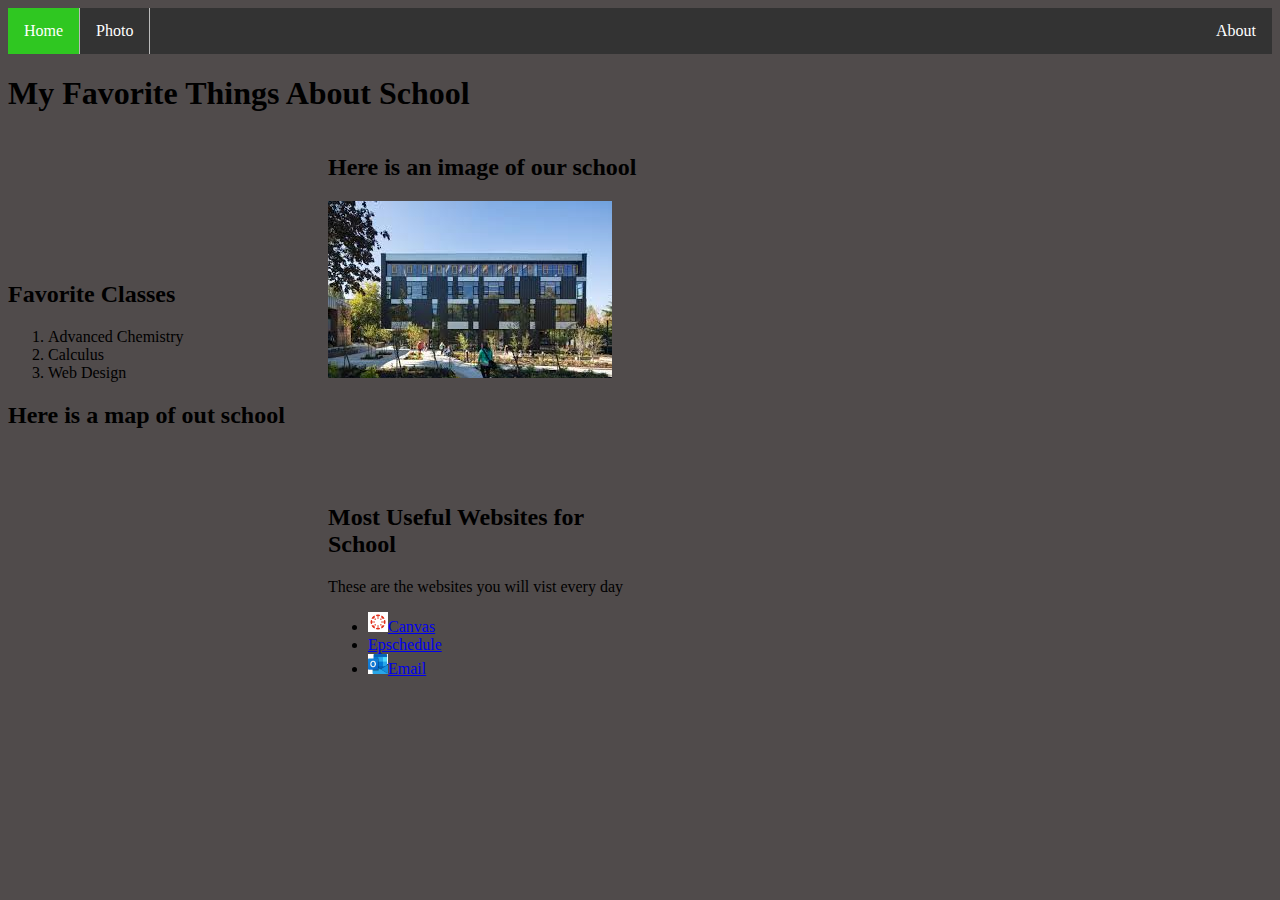
<file: index.html>
<!DOCTYPE html>
<style>
    /* .content {
      max-width: 500px;
      margin: auto;
    } */
</style>
<html>
    <div class="content">
    <head>
        <title>Favorite School Things</title>
        <link rel="icon" type="image/x-icon" href="Images/eye.jpg">
        <link rel="stylesheet" href="css/style.css">
        <meta name="author" content="Grady Peeper">
        <meta name="description" content="Website about school">
    </head>
    
    <body>
        <ul class="navbar">
            <li><a class="active" href="index.html">Home</a></li>
            <li><a href="photo.html">Photo</a></li>
            <li style="float: right;"><a href="about.html">About</a></li>
        </ul>

        <h1>My Favorite Things About School</h1>

        <section class="sec_margin">

        <div class="one">
            <h2>Favorite Classes</h2>
                <ol>
                <li>Advanced Chemistry</li>
                <li>Calculus</li>
                <li>Web Design</li>
            </ol>
        </div>

        <div class="two">
            <h2>Here is an image of our school</h2>
            <img src="Images/school.jpg" alt="Image of School">
        </div>

        </section>

        <section class="sec_margin">
        
        <div class="one">
            <h2>Here is a map of out school</h2>
            <iframe src="https://www.google.com/maps/embed?pb=!1m18!1m12!1m3!1d2688.100476668542!2d-122.20157312315447!3d47.643614285420185!2m3!1f0!2f0!3f0!3m2!1i1024!2i768!4f13.1!3m3!1m2!1s0x54906cc534674737%3A0xf92154cd626a9efb!2sEastside%20Preparatory%20School!5e0!3m2!1sen!2sus!4v1725991414628!5m2!1sen!2sus" width="300" height="225" style="border:0;" allowfullscreen="" loading="lazy" referrerpolicy="no-referrer-when-downgrade"></iframe>    
        </div>
        
        <div class="two">
            <h2>Most Useful Websites for School</h2>
            <p>These are the websites you will vist every day</p>
            <ul>
                <li><a href="https://eastsideprep.instructure.com/"><img src="Images/Canvas.png" alt="Canvas icon" height="20" width="20">Canvas</a></li>
                <li><a href="https://www.epschedule.com/">Epschedule</a></li>
                <li><a href="https://outlook.com"><img src="Images/outlook.jpg" alt="Canvas icon" height="20" width="20">Email</a></li>
            </ul>
        </div>
        
        </section>
    </body>
    </div>
</html>
</file>
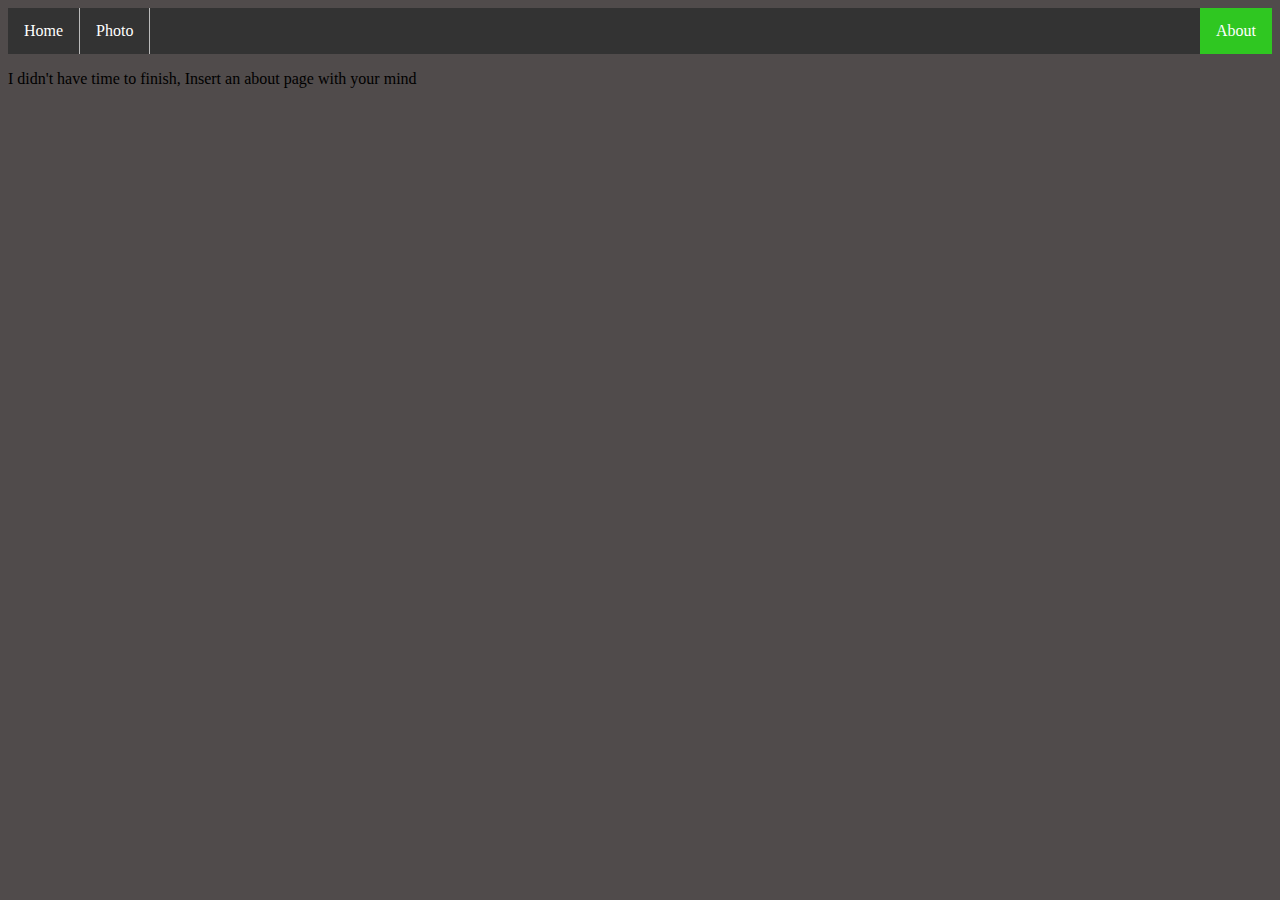
<file: about.html>
<!DOCTYPE html>
<html lang="en">
<head>
    <meta charset="UTF-8">
    <meta name="viewport" content="width=device-width, initial-scale=1.0">
    <link rel="icon" type="image/x-icon" href="Images/eye.jpg">
    <link rel="stylesheet" href="css/style.css">
    <title>Photo</title>
</head>
<body>
    <ul class="navbar">
        <li><a href="index.html">Home</a></li>
        <li><a href="photo.html" >Photo</a></li>
        <li style="float: right;"><a href="about.html" class="active">About</a></li>
    </ul>
    <p>I didn't have time to finish, Insert an about page with your mind</p>
</body>
</html>
</file>
<file: css/style.css>
body {
    background-color: rgb(80, 75, 75);
}

.navbar {
    list-style-type: none;
    margin: 0;
    padding: 0;
    overflow: hidden;
    background-color: #333;

  
  li {
    float: left;
    border-right:1px solid #bbb;
  }
  
  li:last-child {
    border-right: none;
  }
  
  li a {
    display: block;
    color: white;
    text-align: center;
    padding: 14px 16px;
    text-decoration: cadetblue;
  }
  
  li a:hover:not(.active) {
    background-color: #111;
  }
  
  .active {
    background-color: #2fc721;
  }
}

.sec_marign {
    width: 5cm;
    height: 25%;
    display: flex;
}

.one {
    width: 25%;
    height: 3cm;
    /* background-color: aqua; */
    display: inline-block;
}

.two {
    width: 25%;
    height: 3cm;
    /* background-color: #2fc721; */
    display: inline-block;
}
</file>
